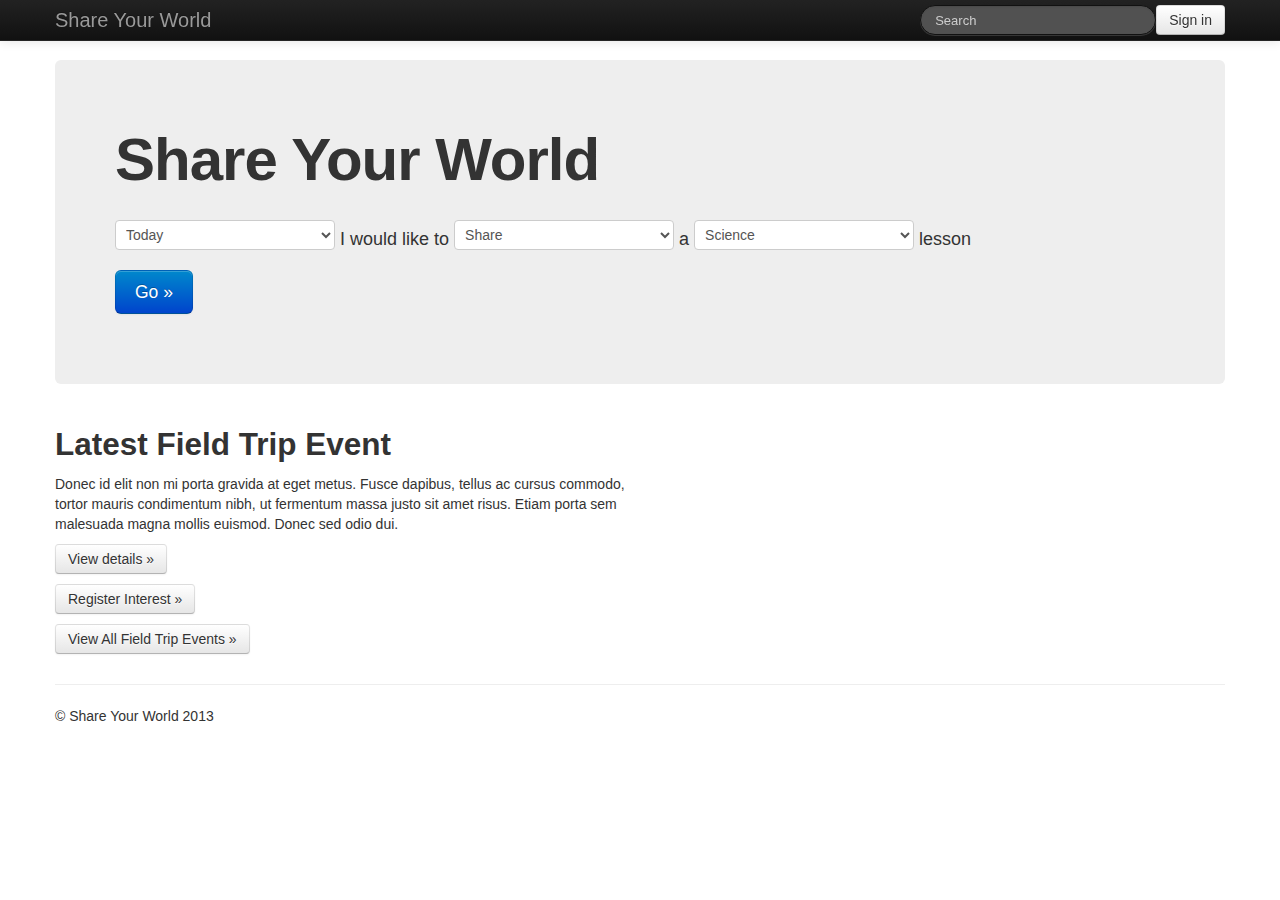
<file: index.html>
<!DOCTYPE html>
<html lang="en">
  <head>
    <meta charset="utf-8">
    <title>SHARE YOUR WORLD</title>
    <meta name="viewport" content="width=device-width, initial-scale=1.0">
    <meta name="description" content="">
    <meta name="author" content="">

    <!-- Le styles -->
    <link href="assets/css/bootstrap.css" rel="stylesheet">
    <link href="assets/css/custom.css" rel="stylesheet">
    <link href="assets/css/bootstrap-responsive.css" rel="stylesheet">

    <!-- HTML5 shim, for IE6-8 support of HTML5 elements -->
    <!--[if lt IE 9]>
      <script src="../assets/js/html5shiv.js"></script>
    <![endif]-->

   
  </head>

  <body>

    <div class="navbar navbar-inverse navbar-fixed-top">
      <div class="navbar-inner">
        <div class="container">
          <a class="brand" href="#">Share Your World</a>

              <a href="sign-in.html"><button type="submit" class="btn pull-right">Sign in</button></a>
				<form class="navbar-search pull-right">
				  <input type="text" class="search-query" placeholder="Search">
				</form>
          </div><!--/.nav-collapse -->
        </div>
      </div>
    </div>

    <div class="container">

      <!-- Main hero unit for a primary marketing message or call to action -->
      <div class="hero-unit">
        <h1>Share Your World</h1>
        <br />
        <p>
        	<select>
			  <option>Today</option>
			  <option>This Week</option>
			  <option>Next Week</option>
			  <option>This Term</option>
			  <option>Next Term</option>
			</select>
 			I would like to 
 			<select>
			  <option>Share</option>
			  <option>Watch</option>
			  <option>Teach</option>
			</select>
 			a 
 			<select>
			  <option>Science</option>
			  <option>Maths</option>
			  <option>Languages</option>
			</select>
 			lesson</p>
        <p><a href="search-results.html" class="btn btn-primary btn-large">Go &raquo;</a></p>
      </div>

      <!-- Example row of columns -->
      <div class="row">
        <div class="span6">
          <h2>Latest Field Trip Event</h2>
          <p>Donec id elit non mi porta gravida at eget metus. Fusce dapibus, tellus ac cursus commodo, tortor mauris condimentum nibh, ut fermentum massa justo sit amet risus. Etiam porta sem malesuada magna mollis euismod. Donec sed odio dui. </p>
          <p><a class="btn" href="field-trip-event.html">View details &raquo;</a></p>
          <p><a class="btn" href="sign-in.html">Register Interest &raquo;</a></p>
          <p><a class="btn" href="events.html">View All Field Trip Events &raquo;</a></p>

        </div>
        <!--
        <div class="span6">
          <h2>Latest Connections</h2>
          <p>Donec id elit non mi porta gravida at eget metus. Fusce dapibus, tellus ac cursus commodo, tortor mauris condimentum nibh, ut fermentum massa justo sit amet risus. Etiam porta sem malesuada magna mollis euismod. Donec sed odio dui. </p>
          <p><a class="btn" href="#">View details &raquo;</a></p>
          <p><a class="btn" href="#">Make Connection &raquo;</a></p>
        </div>
    -->
      </div>

      <hr>

      <footer>
        <p>&copy; Share Your World 2013</p>
      </footer>

    </div> <!-- /container -->

    <!-- Le javascript
    ================================================== -->
    <!-- Placed at the end of the document so the pages load faster -->
    <script src="assets/js/vendor/jquery.js"></script>
    <script src="assets/js/bootstrap.min.js"></script>


  </body>
</html>
</file>
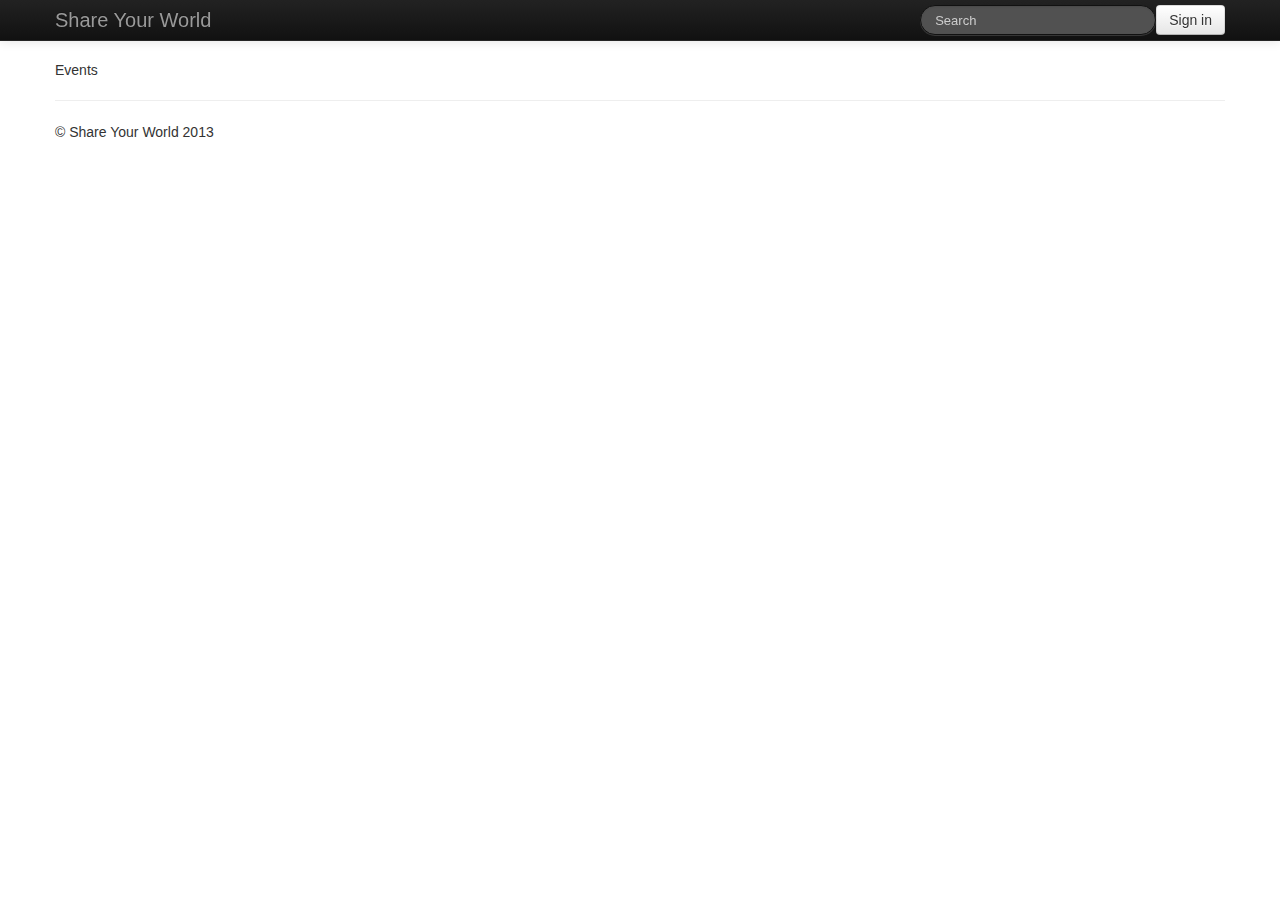
<file: events.html>
<!DOCTYPE html>
<html lang="en">
  <head>
    <meta charset="utf-8">
    <title>SHARE YOUR WORLD</title>
    <meta name="viewport" content="width=device-width, initial-scale=1.0">
    <meta name="description" content="">
    <meta name="author" content="">

    <!-- Le styles -->
    <link href="assets/css/bootstrap.css" rel="stylesheet">
    <link href="assets/css/custom.css" rel="stylesheet">
    <link href="assets/css/bootstrap-responsive.css" rel="stylesheet">

    <!-- HTML5 shim, for IE6-8 support of HTML5 elements -->
    <!--[if lt IE 9]>
      <script src="../assets/js/html5shiv.js"></script>
    <![endif]-->

   
  </head>

  <body>

    <div class="navbar navbar-inverse navbar-fixed-top">
      <div class="navbar-inner">
        <div class="container">
          <a class="brand" href="index.html">Share Your World</a>

              <a href="sign-in.html"><button type="submit" class="btn pull-right">Sign in</button></a>
				<form class="navbar-search pull-right">
				  <input type="text" class="search-query" placeholder="Search">
				</form>
          </div><!--/.nav-collapse -->
        </div>
      </div>
    </div>

    <div class="container">
      <p>Events</p>

      <hr>

      <footer>
        <p>&copy; Share Your World 2013</p>
      </footer>

    </div> <!-- /container -->

    <!-- Le javascript
    ================================================== -->
    <!-- Placed at the end of the document so the pages load faster -->
    <script src="assets/js/vendor/jquery.js"></script>
    <script src="assets/js/bootstrap.min.js"></script>


  </body>
</html>
</file>
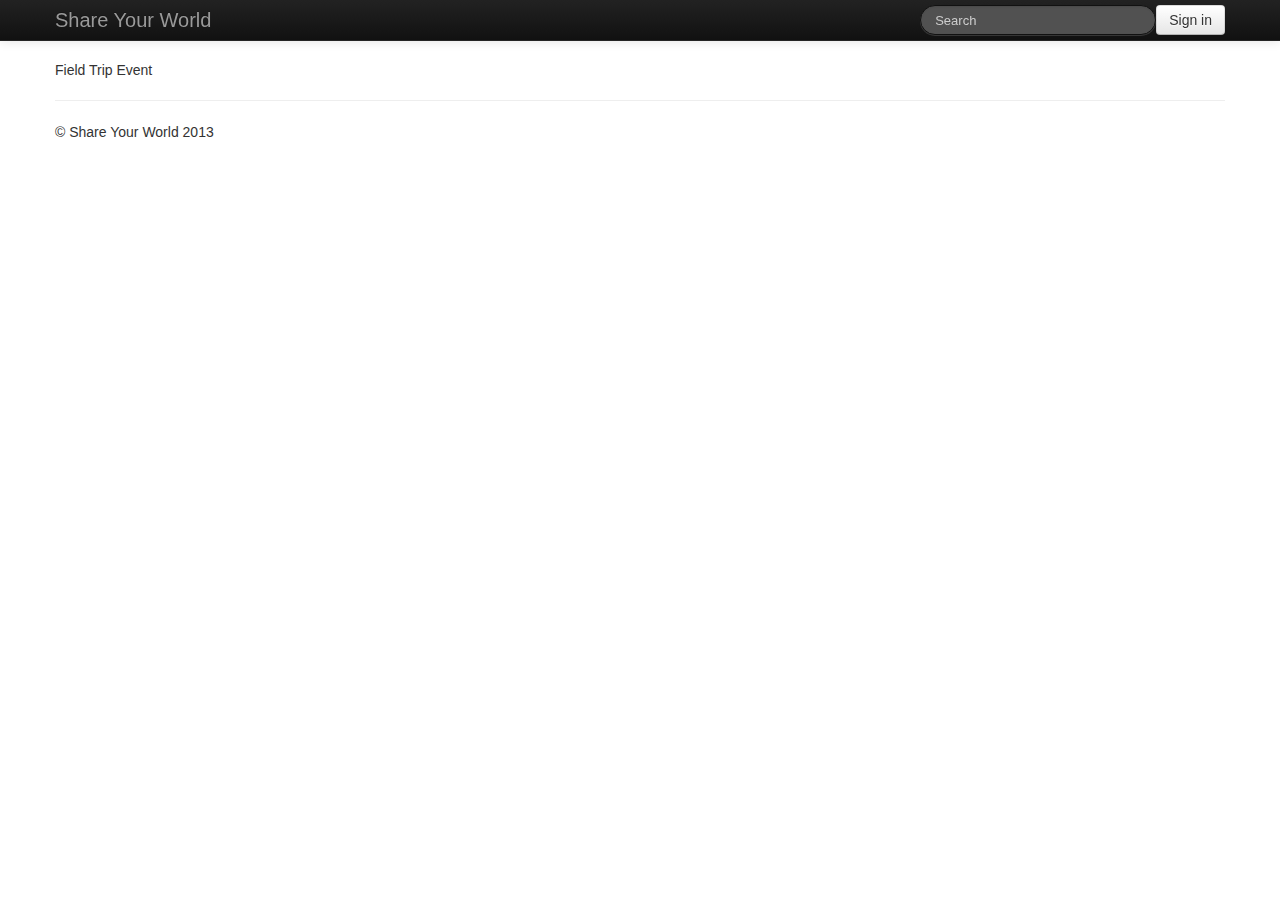
<file: field-trip-event.html>
<!DOCTYPE html>
<html lang="en">
  <head>
    <meta charset="utf-8">
    <title>SHARE YOUR WORLD</title>
    <meta name="viewport" content="width=device-width, initial-scale=1.0">
    <meta name="description" content="">
    <meta name="author" content="">

    <!-- Le styles -->
    <link href="assets/css/bootstrap.css" rel="stylesheet">
    <link href="assets/css/custom.css" rel="stylesheet">
    <link href="assets/css/bootstrap-responsive.css" rel="stylesheet">

    <!-- HTML5 shim, for IE6-8 support of HTML5 elements -->
    <!--[if lt IE 9]>
      <script src="../assets/js/html5shiv.js"></script>
    <![endif]-->

   
  </head>

  <body>

    <div class="navbar navbar-inverse navbar-fixed-top">
      <div class="navbar-inner">
        <div class="container">
          <a class="brand" href="index.html">Share Your World</a>

              <a href="sign-in.html"><button type="submit" class="btn pull-right">Sign in</button></a>
				<form class="navbar-search pull-right">
				  <input type="text" class="search-query" placeholder="Search">
				</form>
          </div><!--/.nav-collapse -->
        </div>
      </div>
    </div>

    <div class="container">
      <p>Field Trip Event</p>

      <hr>

      <footer>
        <p>&copy; Share Your World 2013</p>
      </footer>

    </div> <!-- /container -->

    <!-- Le javascript
    ================================================== -->
    <!-- Placed at the end of the document so the pages load faster -->
    <script src="assets/js/vendor/jquery.js"></script>
    <script src="assets/js/bootstrap.min.js"></script>


  </body>
</html>
</file>
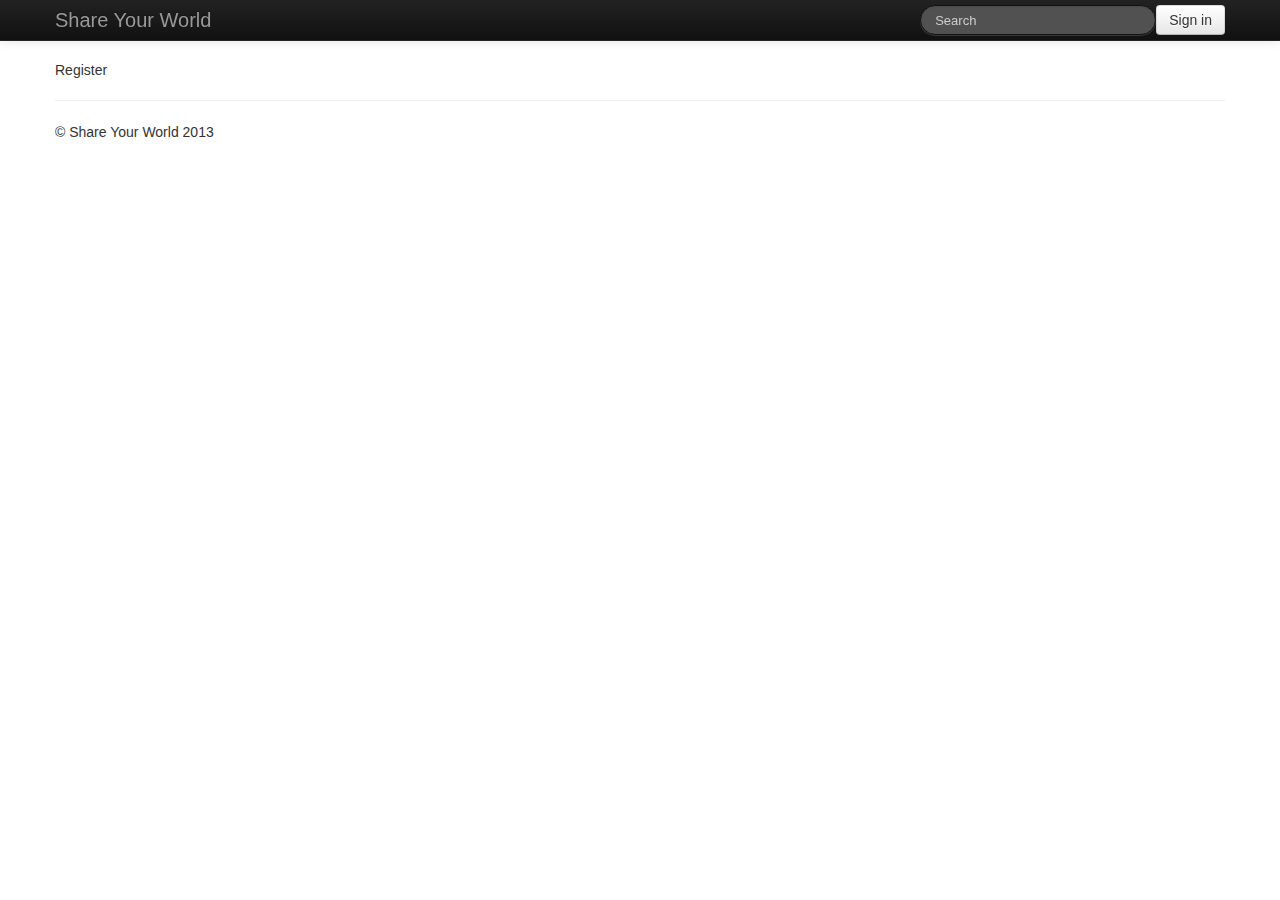
<file: register.html>
<!DOCTYPE html>
<html lang="en">
  <head>
    <meta charset="utf-8">
    <title>SHARE YOUR WORLD</title>
    <meta name="viewport" content="width=device-width, initial-scale=1.0">
    <meta name="description" content="">
    <meta name="author" content="">

    <!-- Le styles -->
    <link href="assets/css/bootstrap.css" rel="stylesheet">
    <link href="assets/css/custom.css" rel="stylesheet">
    <link href="assets/css/bootstrap-responsive.css" rel="stylesheet">

    <!-- HTML5 shim, for IE6-8 support of HTML5 elements -->
    <!--[if lt IE 9]>
      <script src="../assets/js/html5shiv.js"></script>
    <![endif]-->

   
  </head>

  <body>

    <div class="navbar navbar-inverse navbar-fixed-top">
      <div class="navbar-inner">
        <div class="container">
          <a class="brand" href="index.html">Share Your World</a>

              <a href="sign-in.html"><button type="submit" class="btn pull-right">Sign in</button></a>
				<form class="navbar-search pull-right">
				  <input type="text" class="search-query" placeholder="Search">
				</form>
          </div><!--/.nav-collapse -->
        </div>
      </div>
    </div>

    <div class="container">
      <p>Register</p>

      <hr>

      <footer>
        <p>&copy; Share Your World 2013</p>
      </footer>

    </div> <!-- /container -->

    <!-- Le javascript
    ================================================== -->
    <!-- Placed at the end of the document so the pages load faster -->
    <script src="assets/js/vendor/jquery.js"></script>
    <script src="assets/js/bootstrap.min.js"></script>


  </body>
</html>
</file>
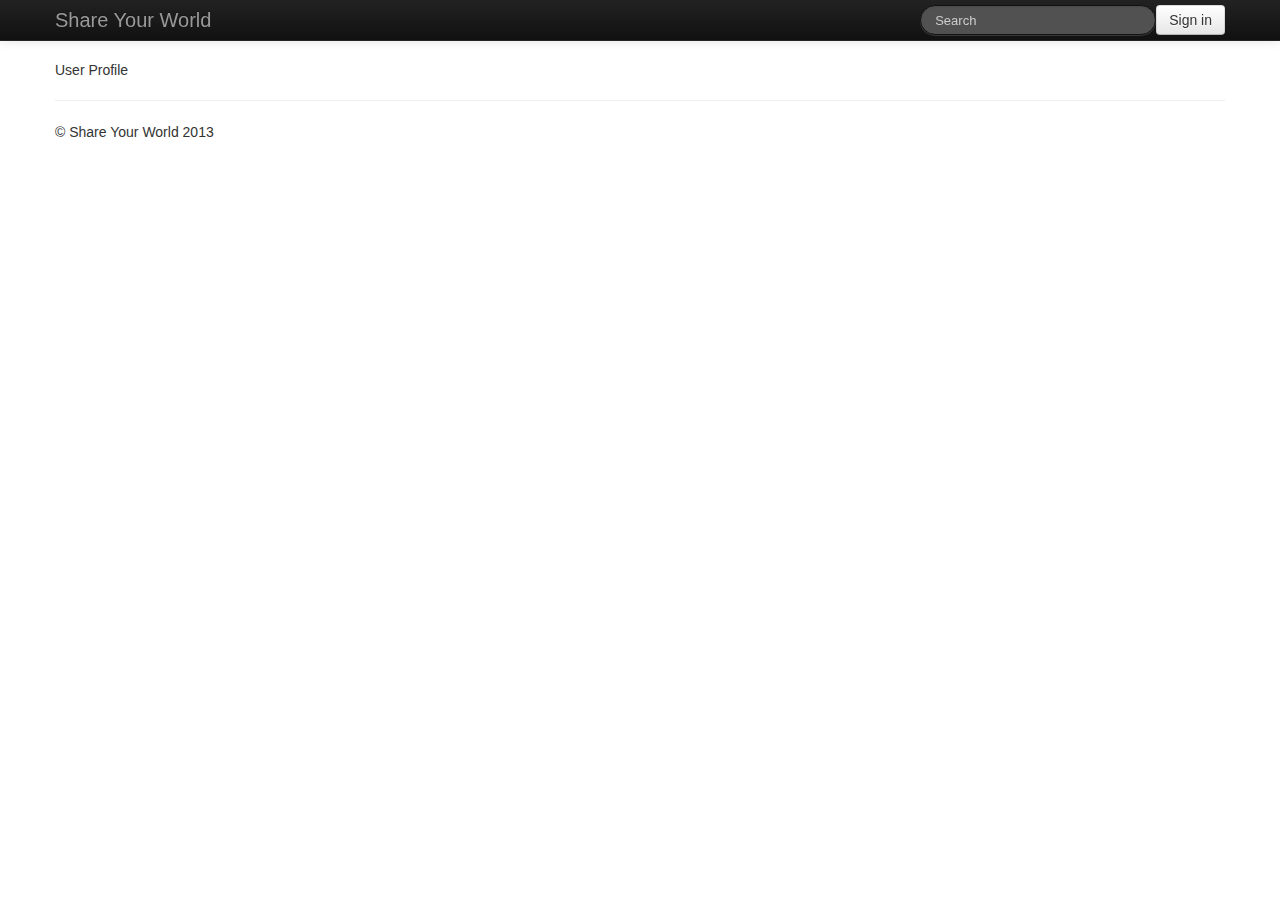
<file: user-profile.html>
<!DOCTYPE html>
<html lang="en">
  <head>
    <meta charset="utf-8">
    <title>SHARE YOUR WORLD</title>
    <meta name="viewport" content="width=device-width, initial-scale=1.0">
    <meta name="description" content="">
    <meta name="author" content="">

    <!-- Le styles -->
    <link href="assets/css/bootstrap.css" rel="stylesheet">
    <link href="assets/css/custom.css" rel="stylesheet">
    <link href="assets/css/bootstrap-responsive.css" rel="stylesheet">

    <!-- HTML5 shim, for IE6-8 support of HTML5 elements -->
    <!--[if lt IE 9]>
      <script src="../assets/js/html5shiv.js"></script>
    <![endif]-->

   
  </head>

  <body>

    <div class="navbar navbar-inverse navbar-fixed-top">
      <div class="navbar-inner">
        <div class="container">
          <a class="brand" href="index.html">Share Your World</a>

              <a href="sign-in.html"><button type="submit" class="btn pull-right">Sign in</button></a>
				<form class="navbar-search pull-right">
				  <input type="text" class="search-query" placeholder="Search">
				</form>
          </div><!--/.nav-collapse -->
        </div>
      </div>
    </div>

    <div class="container">
      <p>User Profile</p>

      <hr>

      <footer>
        <p>&copy; Share Your World 2013</p>
      </footer>

    </div> <!-- /container -->

    <!-- Le javascript
    ================================================== -->
    <!-- Placed at the end of the document so the pages load faster -->
    <script src="assets/js/vendor/jquery.js"></script>
    <script src="assets/js/bootstrap.min.js"></script>


  </body>
</html>
</file>
<file: assets/css/custom.css>
body {
	padding-top: 60px;
	padding-bottom: 40px;
}

#map-canvas {
	margin: 0;
	padding: 0;
	height: 500px;
	width: 900px;
}

#map-canvas img {
	max-width:none;
}

.form-signin {
        max-width: 300px;
        padding: 19px 29px 29px;
        margin: 0 auto 20px;
        background-color: #fff;
        border: 1px solid #e5e5e5;
        -webkit-border-radius: 5px;
           -moz-border-radius: 5px;
                border-radius: 5px;
        -webkit-box-shadow: 0 1px 2px rgba(0,0,0,.05);
           -moz-box-shadow: 0 1px 2px rgba(0,0,0,.05);
                box-shadow: 0 1px 2px rgba(0,0,0,.05);
      }
      .form-signin .form-signin-heading,
      .form-signin .checkbox {
        margin-bottom: 10px;
      }
      .form-signin input[type="text"],
      .form-signin input[type="password"] {
        font-size: 16px;
        height: auto;
        margin-bottom: 15px;
        padding: 7px 9px;
      }


/**** Isotope filtering ****/

.isotope-item {
  z-index: 2;
}

.isotope-hidden.isotope-item {
  pointer-events: none;
  z-index: 1;
}

.isotope,
.isotope .isotope-item {
  /* change duration value to whatever you like */
  -webkit-transition-duration: 0.8s;
     -moz-transition-duration: 0.8s;
          transition-duration: 0.8s;
}

.isotope {
  -webkit-transition-property: height, width;
     -moz-transition-property: height, width;
          transition-property: height, width;
}

.isotope .isotope-item {
  -webkit-transition-property: -webkit-transform, opacity;
     -moz-transition-property:    -moz-transform, opacity;
          transition-property:         transform, opacity;
}

/*==============================
	MY STYLES
==============================*/
#content {
margin: 0 auto 0 20px;
margin-top: 20px;
}

.box-title {
font-size: 30px;
margin-bottom: 10px;
}

.box {
color: #ffffff;
padding: 15px;
float: left;
margin-left: 10px;
margin-right: 10px;
width: 250px;
background: #ccc;
margin-bottom: 20px;
-webkit-border-radius: 5px;
-moz-border-radius: 5px;
border-radius: 5px;
}

#nav {
float: left;
margin-right: 20px;
}

.langNav {
	list-style: none;
	margin: 0;
}

#nav a {
text-decoration: none;
font-size: 15px;
line-height: 25px;
color: #595959;
}

#nav a:hover {
color: #393939;
}

#nav a:active {
color: #151515;
}
</file>
